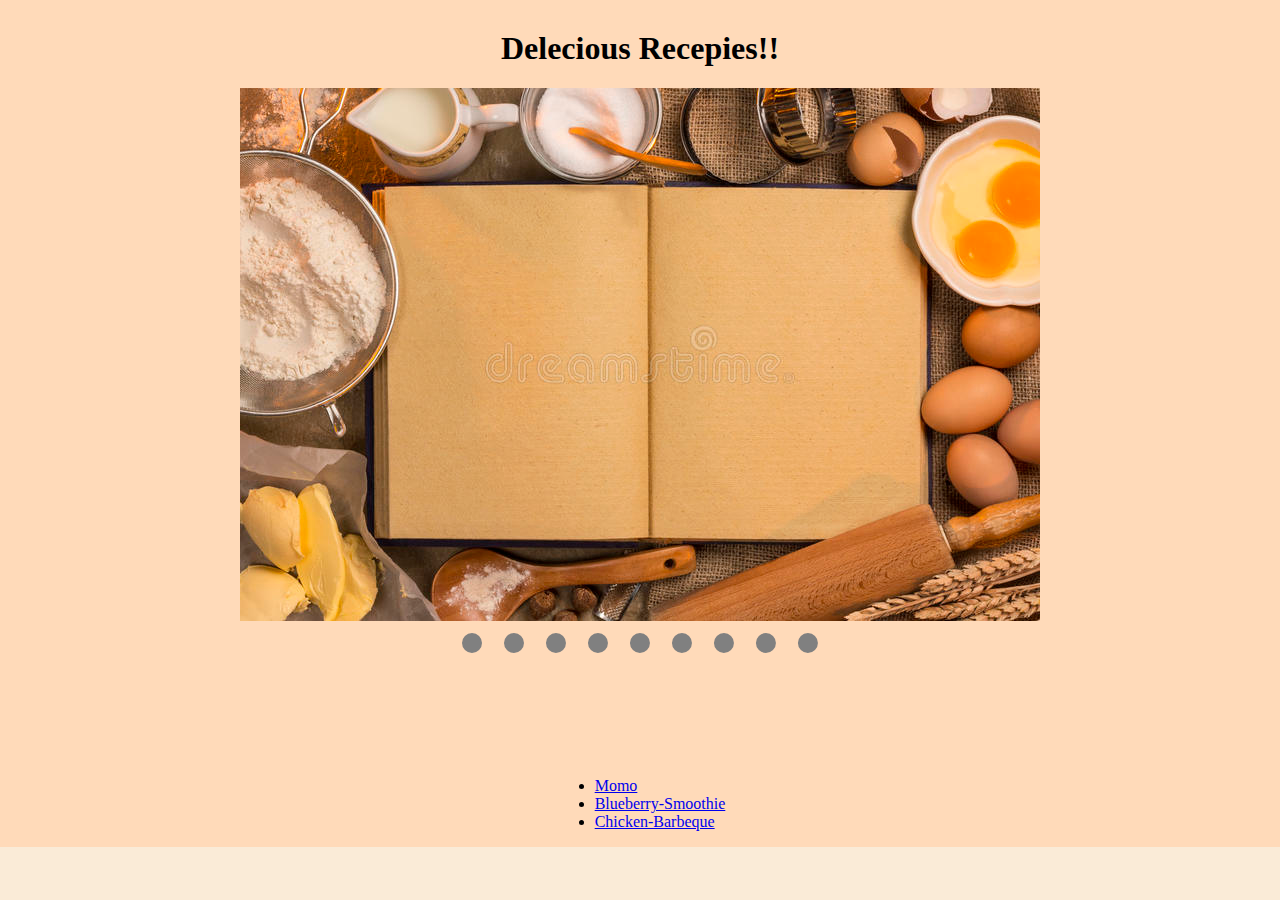
<file: index.html>
<!DOCTYPE html>
<html lang="en">
<head>
    <meta charset="UTF-8">
    <meta http-equiv="X-UA-Compatible" content="IE=edge">
    <meta name="viewport" content="width=device-width, initial-scale=1.0">
    <title>My Recipies</title>
    <link rel="stylesheet" href="./css/styles.css">
</head>
<body>
    <div class="first-container">
        <h1>Delecious Recepies!!</h1>
        <img src="./images/recep.jpg" alt="recepie-book-image">
        <hr>
        <ul class="recepies-list">
        <li><a href="./recepies/momo.html">Momo</a></li>
        <li><a href="./recepies/blueberry.html">Blueberry-Smoothie</a></li>
        <li><a href="./recepies/barbecue.html">Chicken-Barbeque</a></li>
        </ul>
    </div>  
    
    
</body>
</html>
</file>
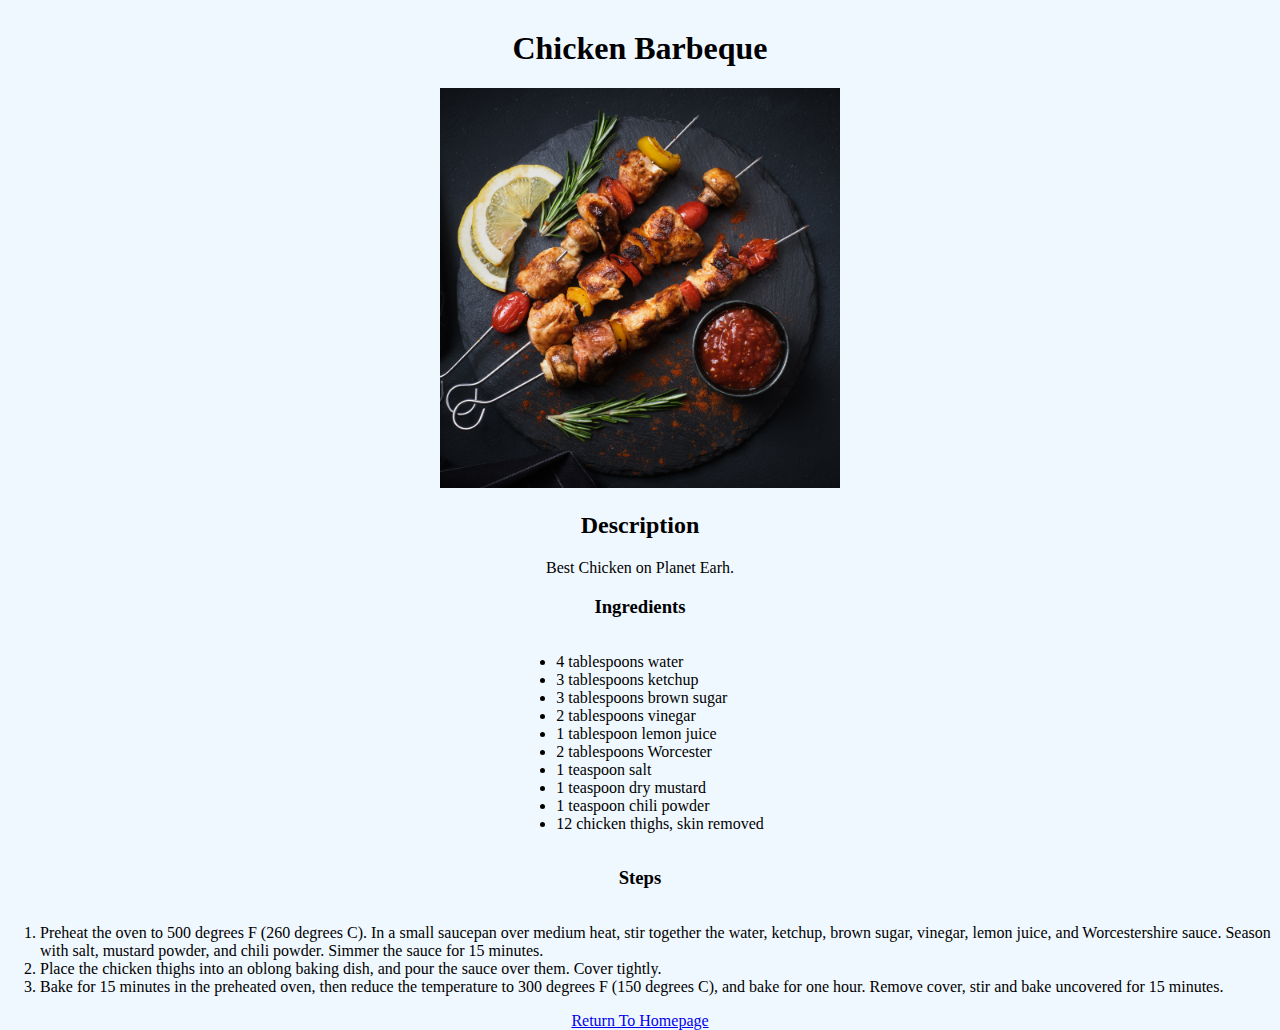
<file: recepies/barbecue.html>
<!DOCTYPE html>
<html lang="en">
<head>
    <meta charset="UTF-8">
    <meta http-equiv="X-UA-Compatible" content="IE=edge">
    <meta name="viewport" content="width=device-width, initial-scale=1.0">
    <title>Odin-Barbeque</title>
    <link rel="stylesheet" href="../css/styles.css">
</head>
<body class="class-for-barbeque">
    <h1>Chicken Barbeque</h1>
    <img class="barbeque-image" src="../images/barbeque.jpg" alt="barbeque-image">
    <h2>Description</h2>
    <p>Best Chicken on Planet Earh.</p>
    <h3>Ingredients</h3>
    <ul class="barbeque-list">
        <li>4 tablespoons water</li>
        <li>3 tablespoons ketchup</li>
        <li>3 tablespoons brown sugar</li>
        <li>2 tablespoons vinegar</li>
        <li>1 tablespoon lemon juice</li>
        <li>2 tablespoons Worcester</li>
        <li>1 teaspoon salt</li>
        <li>1 teaspoon dry mustard</li>
        <li>1 teaspoon chili powder</li>
        <li>12 chicken thighs, skin removed</li>
    </ul>

    <h3>Steps</h3>
    <ol class="barbeque-list">
        <li>Preheat the oven to 500 degrees F (260 degrees C). In a small saucepan over medium heat, stir together the water, ketchup, brown sugar, vinegar, lemon juice, and Worcestershire sauce. Season with salt, mustard powder, and chili powder. Simmer the sauce for 15 minutes.</li>
        <li>Place the chicken thighs into an oblong baking dish, and pour the sauce over them. Cover tightly.</li>
        <li>Bake for 15 minutes in the preheated oven, then reduce the temperature to 300 degrees F (150 degrees C), and bake for one hour. Remove cover, stir and bake uncovered for 15 minutes.</li>
    </ol>

    <div class="footer">
        <a href="../index.html">Return To Homepage</a>
    </div>
    

    
</body>
</html>
</file>
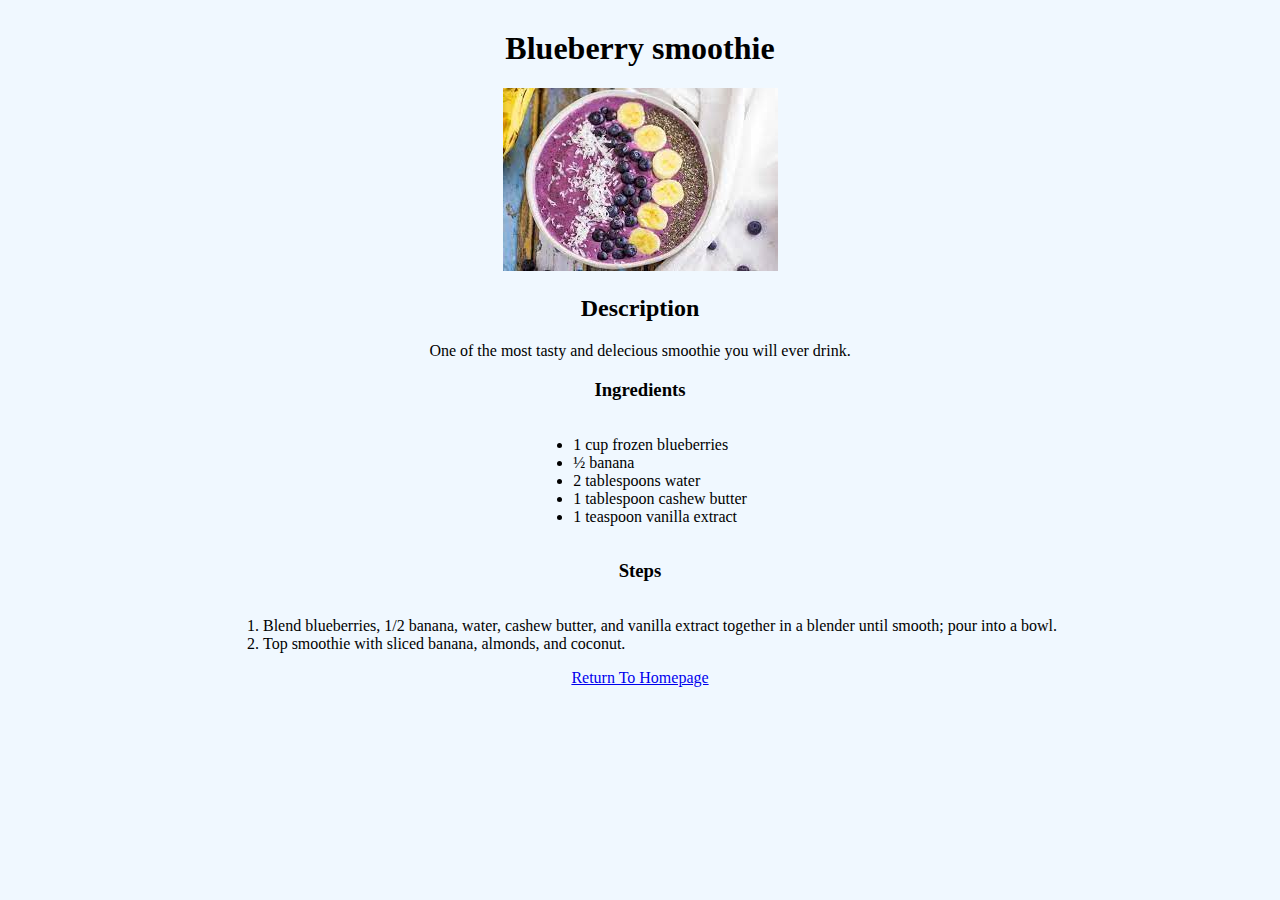
<file: recepies/blueberry.html>
<!DOCTYPE html>
<html lang="en">
<head>
    <meta charset="UTF-8">
    <meta http-equiv="X-UA-Compatible" content="IE=edge">
    <meta name="viewport" content="width=device-width, initial-scale=1.0">
    <title>Odin-Blueberry</title>
    <link rel="stylesheet" href="../css/styles.css">
</head>
<body class="class-for-blueberry">
    <h1>Blueberry smoothie</h1>
    <img src="../images/blueberry.jpg" alt="blueberry-image">
    <h2>Description</h2>
    <p>One of the most tasty and delecious smoothie you will ever drink.</p>
    <h3>Ingredients</h3>
    <ul class="blueberry-list">
        <li>1 cup frozen blueberries</li>

        <li>½ banana</li>
        <li>2 tablespoons water</li>
        <li>1 tablespoon cashew butter</li>
        <li>1 teaspoon vanilla extract</li>
    </ul>

    <h3>Steps</h3>
    <ol class="blueberry-list">
        <li>Blend blueberries, 1/2 banana, water, cashew butter, and vanilla extract together in a blender until smooth; pour into a bowl.</li>
        <li>Top smoothie with sliced banana, almonds, and coconut.</li>




    </ol>

    <div class="footer">
        <a href="../index.html">Return To Homepage</a>
    </div>
    
</body>
</html>
</file>
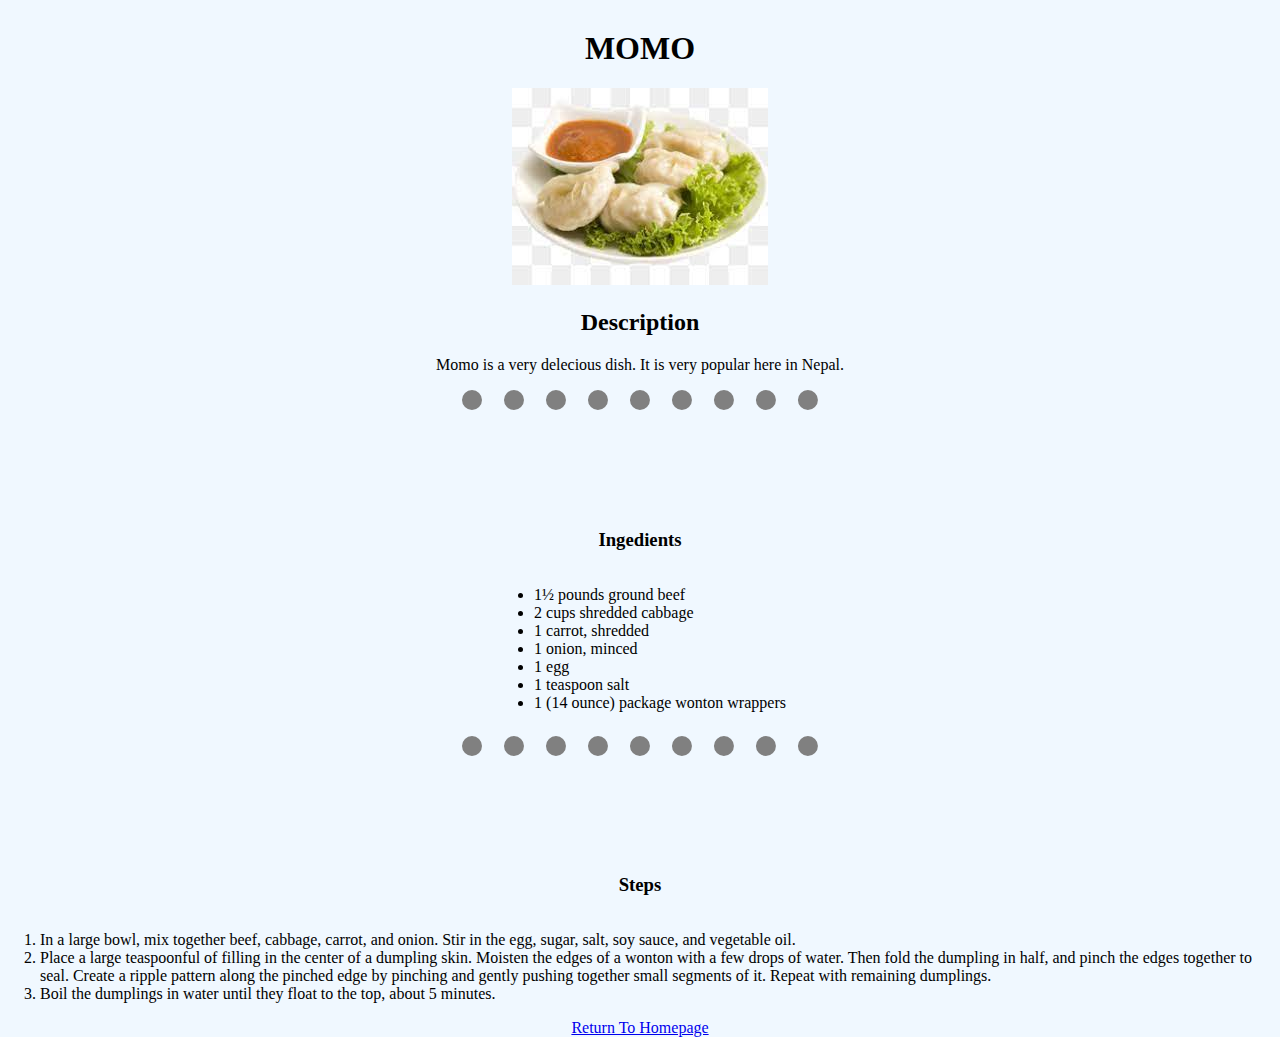
<file: recepies/momo.html>
<!DOCTYPE html>
<html lang="en">
<head>
    <meta charset="UTF-8">
    <meta http-equiv="X-UA-Compatible" content="IE=edge">
    <meta name="viewport" content="width=device-width, initial-scale=1.0">
    <title>Odin-Momo</title>
    <link rel="stylesheet" href="../css/styles.css">
</head>
<body class="class-for-momo">
    <div class="second-container">
        <h1>MOMO</h1>
        <img src="../images/momo.jpg" alt="momo-image">

        <h2>Description</h2>
        <p>Momo is a very delecious dish. It is very popular here in Nepal.</p>
        
        <hr>
        <h3>Ingedients</h3>
        <ul class="momo-list">
            <li>1½ pounds ground beef</li>
            <li>2 cups shredded cabbage</li>
            <li>1 carrot, shredded</li>
            <li>1 onion, minced</li>
            <li>1 egg</li>
            <li>1 teaspoon salt</li>
            <li>1 (14 ounce) package wonton wrappers</li>
        </ul>
<hr>

        <h3>Steps</h3>
        <ol class="momo-list">
            <li>In a large bowl, mix together beef, cabbage, carrot, and onion. Stir in the egg, sugar, salt, soy sauce, and vegetable oil.</li>
            <li>Place a large teaspoonful of filling in the center of a dumpling skin. Moisten the edges of a wonton with a few drops of water. Then fold the dumpling in half, and pinch the edges together to seal. Create a ripple pattern along the pinched edge by pinching and gently pushing together small segments of it. Repeat with remaining dumplings.</li>
            <li>Boil the dumplings in water until they float to the top, about 5 minutes.</li>
            

        </ol>
    </div>
    <div class="footer">
        <a href="../index.html">Return To Homepage</a>
    </div>
</body>
</html>
</file>
<file: css/styles.css>
body{
    background-color: antiquewhite;
    margin: 0;

    
}
h1{
    margin-top: 0;
    padding-top: 30px;
}
hr,.class-for-momo hr{
    padding: 50px;
    background-color: peachpuff;
    width: 20%;
    border-style: dotted;
    border-width: 20px;
    border-bottom: 0;
    border-left: 0;
    border-right: 0;
    color: gray;
}
.class-for-momo hr{
    background-color: aliceblue;
}

.first-container{
    background-color:peachpuff;
    text-align: center;
}
.recepies-list, .class-for-momo .momo-list,.class-for-barbeque .barbeque-list,.blueberry-list{
    display: inline-block;
    text-align: left;
}

.class-for-momo .second-container,.footer,.class-for-barbeque,.class-for-blueberry{
    background-color: aliceblue;
    text-align: center;
    
}

.barbeque-image{
    width: auto;
    height: 400px;
}
</file>
